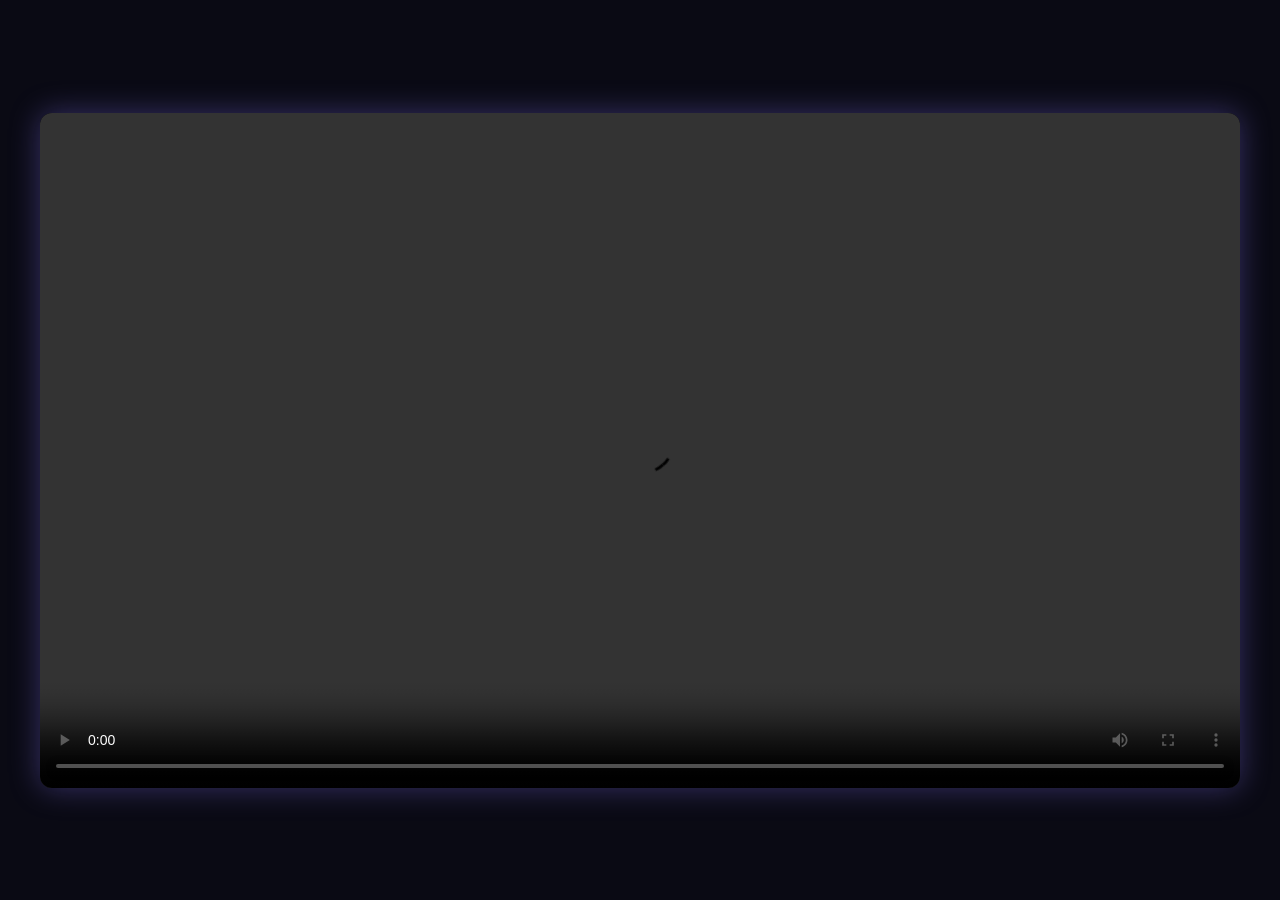
<file: index.html>
<!DOCTYPE html>
<html lang="fr">
<head>
<meta charset="UTF-8">
<meta name="viewport" content="width=device-width, initial-scale=1, viewport-fit=cover">
<title>Démo SKYFLO — Darel Killiane</title>
<style>
html,body{margin:0;height:100%;background:#0a0a14}
body{display:flex;align-items:center;justify-content:center;padding:20px;box-sizing:border-box}
video{width:100%;max-width:1200px;aspect-ratio:16/9;background:#000;border-radius:12px;box-shadow:0 0 30px rgba(139,123,255,.35)}
</style>
</head>
<body>
<video controls preload="metadata" playsinline src="videos/demo.mp4">
  Votre navigateur ne peut pas lire cette vidéo. <a href="videos/demo.mp4">Télécharger la démo</a>.
</video>
</body>
</html>
</file>
